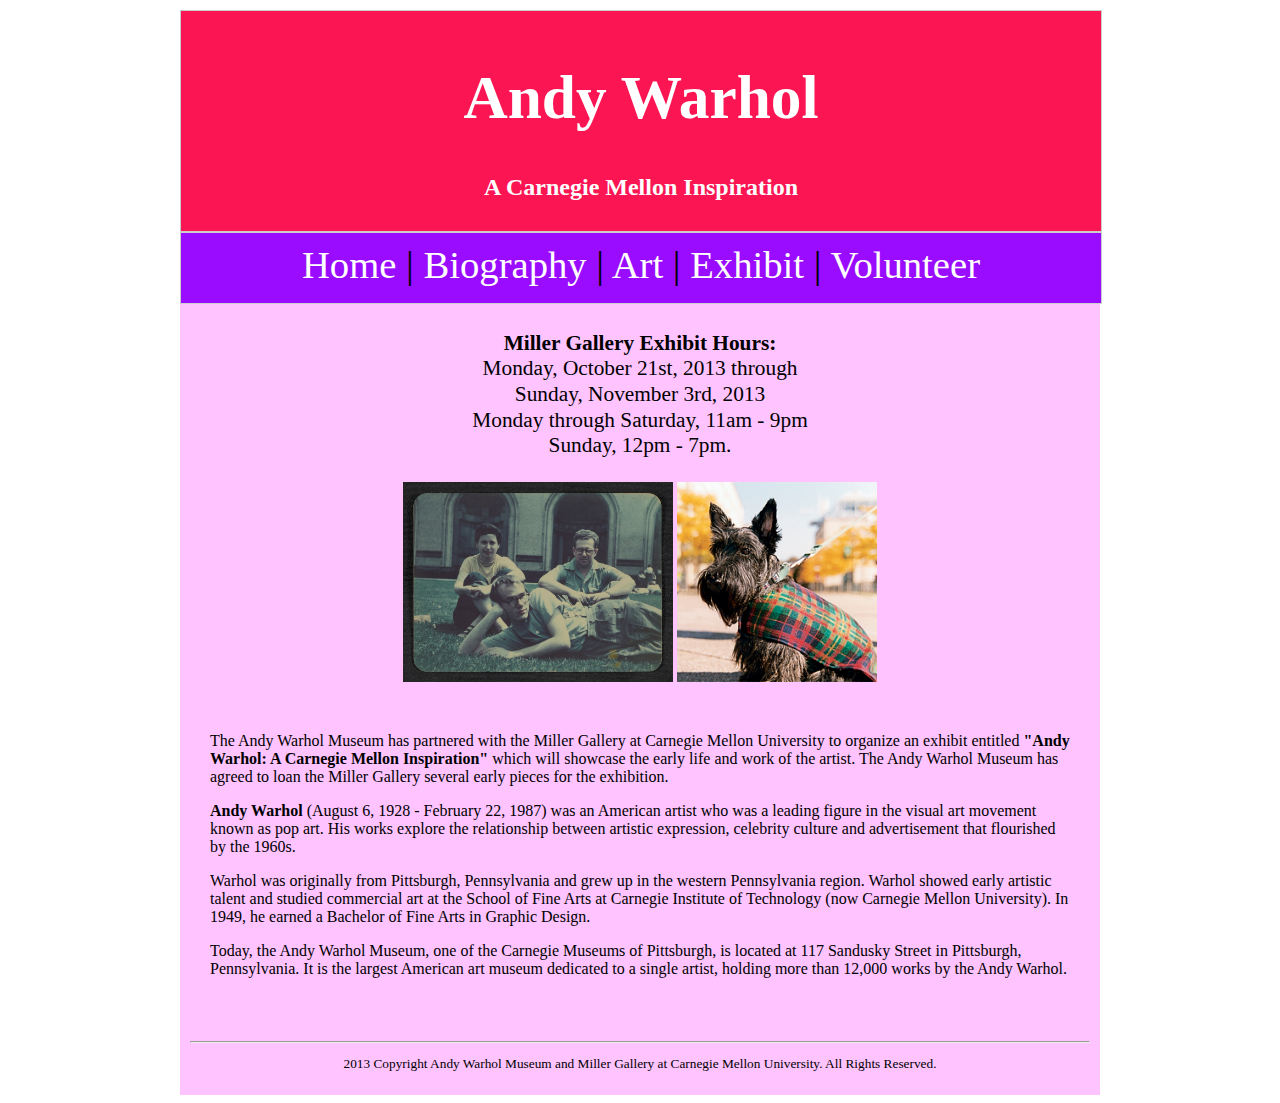
<file: index.html>
<!DOCTYPE html>
<html lang="en">
	<head> 
		<meta charset="utf-8" /> <!-- Specifies the character encoding for the HTML document -->
		<meta name="author" content="Professor Quesenberry">
		<meta name="keywords" content="Carnegie Mellon University, Andy Warhol, exhibit">
		<meta name="description" content="Andy Warhol: A Carnegie Mellon Inspiration">
		<title>Andy Warhol: A Carnegie Mellon Inspiration</title>
		
		<link href="css/basic.css" rel="stylesheet" type="text/css" />
		
	</head>	
	<body>
	<div id="wrapper">
		<div id="header">
		<header> <!-- The header tag should be used as a container for introductory content or set of navigational links. -->
		  	<h1>Andy Warhol</h1>
		  	<h2>A Carnegie Mellon Inspiration</h2>
		</header>
		</div>
		</hr>
		<div id="navigation">  	
		<nav>
		  	<a href="index2.html">Home</a> |
		  	<a href="biography.html">Biography</a> |
		  	<a href="art.html">Art</a> |
		  	<a href="exhibit.html">Exhibit</a> |
		  	<a href="volunteer.html">Volunteer</a>
		  	<!-- This anchor takes us to another page within the site; hence it is called a relative link. -->
		</nav>
		</div>
		</hr>
		
		<div id="details">
		<br><strong>Miller Gallery Exhibit Hours:</strong></br>
		<br>Monday, October 21st, 2013 through</br> 
		<br>Sunday, November 3rd, 2013</br> 
		<br>Monday through Saturday, 11am - 9pm</br> 
		<br>Sunday, 12pm - 7pm.</br> 
		</div>
		
		<div id="images">
		<img src="images/warhol1.jpeg" height="200" alt="Andy Warhol and friends in front of the School of Fine Arts" />
		<img src="images/scotty_dog.jpeg" height="200" alt="Scotty Dog, Carnegie Mellon University's Mascot" />
		</div>
			
		<div id="main">
		<p>The Andy Warhol Museum has partnered with the Miller Gallery at 
			Carnegie Mellon University to organize an exhibit entitled <strong>"Andy 
			Warhol: A Carnegie Mellon Inspiration"</strong> which will showcase the early 
			life and work of the artist. The Andy Warhol Museum has agreed to 
			loan the Miller Gallery several early pieces for the exhibition.</p>
		
		<p><strong>Andy Warhol</strong> (August 6, 1928 - February 22, 1987) was an American 
			artist who was a leading figure in the visual art movement known as 
			pop art. His works explore the relationship between artistic 
			expression, celebrity culture and advertisement that flourished by 
			the 1960s.</p>
		
		<p>Warhol was originally from Pittsburgh, Pennsylvania and grew up in
			the western Pennsylvania region. Warhol showed early artistic talent 
			and studied commercial art at the School of Fine Arts at Carnegie
			Institute of Technology (now Carnegie Mellon University). In 1949, 
			he earned a Bachelor of Fine Arts in Graphic Design.</p>
		
		<p>Today, the Andy Warhol Museum, one of the Carnegie Museums of
			Pittsburgh, is located at 117 Sandusky Street in Pittsburgh,
			Pennsylvania. It is the largest American art museum dedicated 
			to a single artist, holding more than 12,000 works by the Andy 
			Warhol.</p>
		</div>
	</body>
	<footer>
  		<hr />
  		<p>2013 Copyright Andy Warhol Museum and Miller Gallery at Carnegie
  			Mellon University. All Rights Reserved.</p>
	</footer>
  	</div>
</html>
</file>
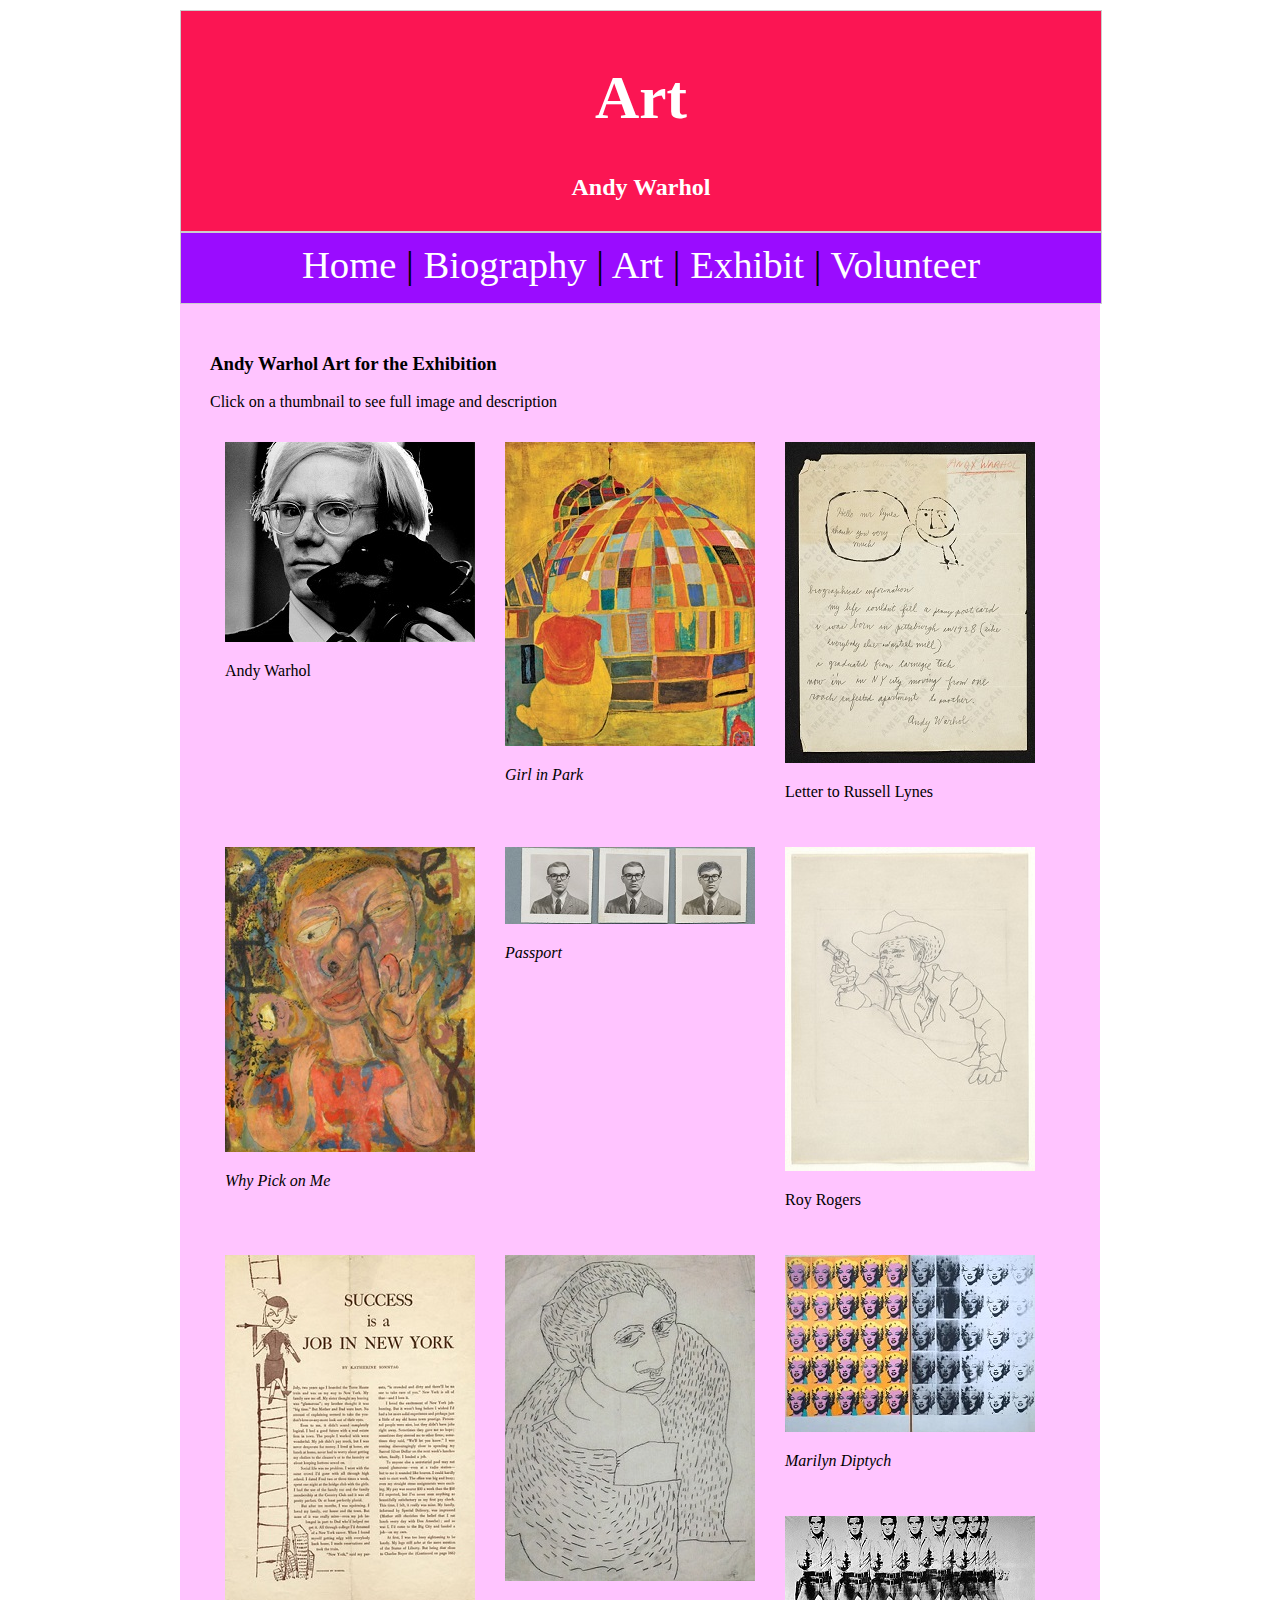
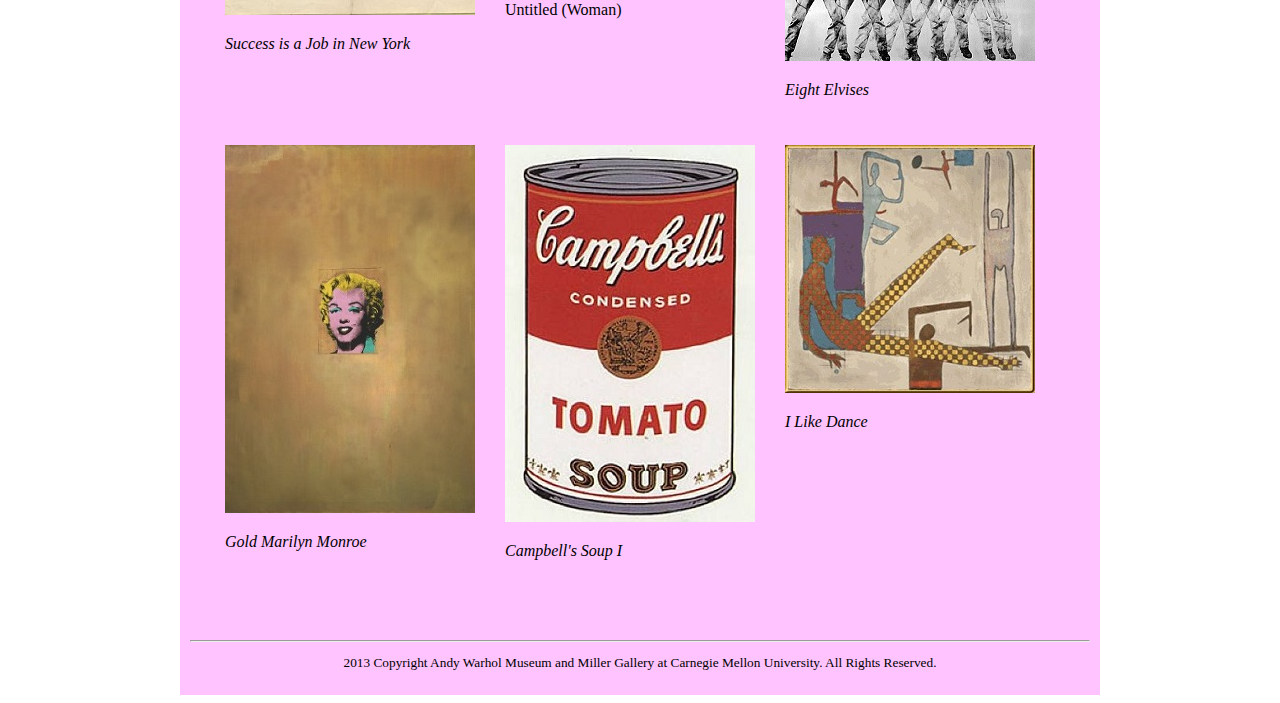
<file: art.html>
<!DOCTYPE html>
<html lang="en">
	<head> 
		<meta charset="utf-8" /> <!-- Specifies the character encoding for the HTML document -->
		<meta name="author" content="Professor Quesenberry">
		<meta name="keywords" content="Carnegie Mellon University, Andy Warhol, exhibit">
		<meta name="description" content="Art: Andy Warhol: A Carnegie Mellon Inspiration">
		<title>Art: Andy Warhol: A Carnegie Mellon Inspiration</title>
		
		<link href="css/basic.css" rel="stylesheet" type="text/css" />
		
		<!-- Link Javascript Files -->
		<script src="js/jquery-2.0.3.min.js" type="text/javascript"></script> <!-- Full jQuery library -->
		
		<!-- Lightbox plugin from:  http://leandrovieira.com/projects/jquery/lightbox/ -->
		<script type="text/javascript" src="js/jquery.lightbox-0.5.js"></script>
	
		<script type="text/javascript">
			$(function() {
				$('#gallery a').lightBox();
			});
		</script>
		
	</head>	
	<body>
		<div id="wrapper">
		<div id="header">	
		<header> <!-- The header tag should be used as a container for introductory content or set of navigational links. -->
		  	<h1>Art</h1>
		  	<h2>Andy Warhol</h2>
		</header>
		</div>
		
		<div id="navigation">
		<nav>
		  	<a href="index.html">Home</a> |
		  	<a href="biography.html">Biography</a> |
		  	<a href="art.html">Art</a> |
		  	<a href="exhibit.html">Exhibit</a> |
		  	<a href="volunteer.html">Volunteer</a>
		  	<!-- This anchor takes us to another page within the site; hence it is called a relative link. -->
		</nav>
		</div>
		
		<div id="main">
		
		<h3>Andy Warhol Art for the Exhibition</h3>
		
		<div id="contentGallery">
			<p>Click on a thumbnail to see full image and description</p>
			<div id="gallery">
				<div id="galleryThumbnail"><div id="thmbnlShadow">
					<a href="images/warhol3.jpeg" title="Andy Warhol. Photo credit: Jack Mitchell">
					<img src="images/warhol3thumb.jpg" alt="Andy Warhol"/></a></div>
					<p>Andy Warhol</p></div>
				<div id="galleryThumbnail"><div id="thmbnlShadow">
					<a href="images/girl_in_park.jpeg" title="Girl in Park, 1948, Tempera on board, 25 x 20 in.">
					<img src="images/girl_in_parkthumb.jpg" alt="Girl in Park"></a></div>
					<p><em>Girl in Park</em></p></div>
				<div id="galleryThumbnail"><div id="thmbnlShadow">
					<a href="images/letter.jpeg" title="Andy Warhol letter to Russell Lynes, 1949. Physical Details: Letter : 1 p. : handwritten, ill. ; 28 x 22 cm. In this letter, Warhol provides a few of his biographical details. The introduction to the letter is enclosed in a speech bubble coming from a cartoon head drawn in black ink.">
					<img src="images/letterthumb.jpg" alt="Letter"></a></div>
					<p>Letter to Russell Lynes</p></div>
				<div id="galleryThumbnail"><div id="thmbnlShadow">
					<a href="images/nosepicker1.jpeg" title="Why Pick on Me (originally titled The Lord Gave Me My Face but I Can Pick My Own Nose) (ca. 1948). Tempera on board.  The Andy Warhol Museum, Pittsburgh; Museum Loan, Paul Warhol Family, The Andy Warhol Foundation for the Visual Arts, Inc.">
					<img src="images/nosepicker1thumb.jpg" alt="Why Pick on Me"></a></div>
					<p><em>Why Pick on Me</em></p></div>
				<div id="galleryThumbnail"><div id="thmbnlShadow">
					<a href="images/passport.jpeg" title="Self-Portrait (Passport Photographs, one with Altered Nose) (ca. 1956).">
					<img src="images/passportthumb.jpg" alt="Passport"></a></div>
					<p><em>Passport</em></p></div>
				<div id="galleryThumbnail"><div id="thmbnlShadow">
					<a href="images/roy_rogers.jpeg" title="Untitled (Roy Rogers). c. 1948. Pencil on paper, 11 x 8 1/2 inches (28 x 22 cm). Chief Curator Discretionary Fund. � 2012 Andy Warhol Foundation for the Visual Arts / Artists Rights Society (ARS), New York">
					<img src="images/roy_rogersthumb.jpg" alt="Roy Rogers"></a></div>
					<p>Roy Rogers</p></div>
				<div id="galleryThumbnail"><div id="thmbnlShadow">
					<a href="images/successinny.jpeg" title="Success is a Job in New York.  Illustration by Andy Warhol on tearsheet for Success is a Job in New York from What is Success, Glamour Magazine, September 1949.  printed ink on paper 12 1/4 x 8 7/8 in. (31.1 x 22.5 cm.)">
					<img src="images/successinnythumb.jpg" alt="Success is a Job in New York"></a></div>
					<p><em>Success is a Job in New York</em></p></div>
				<div id="galleryThumbnail"><div id="thmbnlShadow">
					<a href="images/untitled_woman.jpeg" title="Untitled (Woman) (c. 1946). Pencil on paper, 11 x 8 1/2 inches (28 x 21.6 cm). Purchased with funds given by Sally and Wynn Kramarsky. � 2012 Andy Warhol Foundation for the Visual Arts / Artists Rights Society (ARS), New York">
					<img src="images/untitled_womanthumb.jpg" alt="Untitled (Woman)"></a></div>
					<p>Untitled (Woman)</p></div>
				<div id="galleryThumbnail"><div id="thmbnlShadow">
					<a href="images/marilyndiptych.jpg" title="Marilyn Diptych (1962). Acrylic on canvas, 205.44 cm � 289.56 cm (80.88 in � 114.00 in). Andy Warhol made this silkscreen painting right after Marilyn Monroe's death in August 1962 to honor her.">
					<img src="images/marilyndiptychthumb.jpg" alt="Marilyn Diptych"></a></div>
					<p><em>Marilyn Diptych</em></p></div>
				<div id="galleryThumbnail"><div id="thmbnlShadow">
					<a href="images/eight_elvises.jpg" title="Eight Elvises (1963). Silkscreen on canvas. This silkscreen painting of Elvis Presley was reportedly sold by Italian collector Annibale Berlingieri to a private collector brokered by Philippe S�galot, a French art consultant, for $100 million, making it one of the most expensive paintings ever sold">
					<img src="images/eight_elvisesthumb.jpg" alt="Eight Elvises"></a></div>
					<p><em>Eight Elvises</em></p></div>
				<div id="galleryThumbnail"><div id="thmbnlShadow">
					<a href="images/gold_marilyn_monroe.jpg" title="Gold Marilyn Monroe (1962). Silkscreen ink on synthetic polymer paint on canvas, 6' 11 1/4 inches x 57 inches (211.4 x 144.7 cm).">
					<img src="images/gold_marilyn_monroethumb.jpg" alt="Gold Marilyn Monroe"></a></div>
					<p><em>Gold Marilyn Monroe</em></p></div>
				<div id="galleryThumbnail"><div id="thmbnlShadow">
					<a href="images/campbell's_soup.jpg" title="Campbell's Soup I (1968). During the 1960s, Warhol began to make paintings of iconic American objects such as dollar bills, mushroom clouds, electric chairs, Coca-Cola bottles, Campbell's Soup Cans, such as the one depicted here.">
					<img src="images/campbell's_soupthumb.jpg" alt="Campbell's Soup"></a></div>
					<p><em>Campbell's Soup I</em></p></div>
				<div id="galleryThumbnail"><div id="thmbnlShadow">
					<a href="images/i_like_dance.jpg" title="I Like Dance (1947). Oil on board, 24 x 24 inches.">
					<img src="images/i_like_dancethumb.jpg" alt="I Like Dance"></a></div>
					<p><em>I Like Dance</em></p></div>
				</div><!-- End gallery -->
		</div> <!-- End contentGallery -->
		
		</div>
	</body>
	<footer>
  		<hr />
  		<p>2013 Copyright Andy Warhol Museum and Miller Gallery at Carnegie
  			Mellon University. All Rights Reserved.</p>
	</footer>
	</div>
</html>
</file>
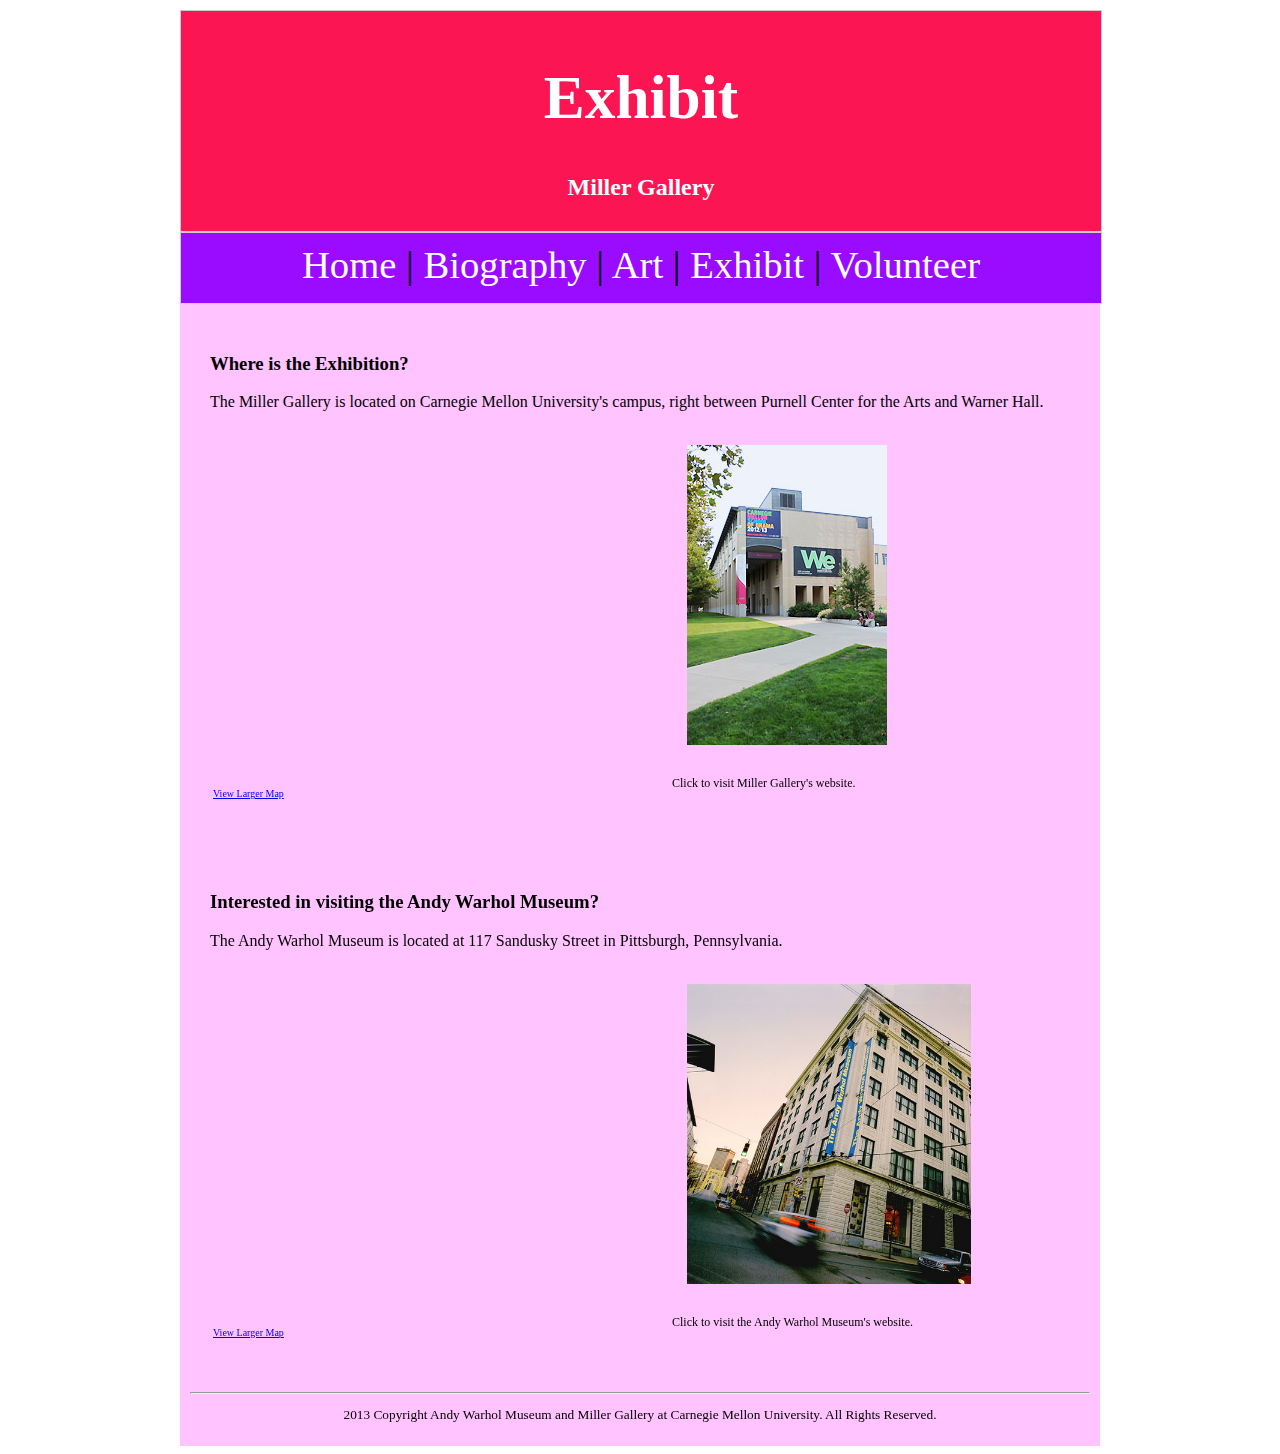
<file: exhibit.html>
<!DOCTYPE html>
<html lang="en">
	<head> 
		<meta charset="utf-8" /> <!-- Specifies the character encoding for the HTML document -->
		<meta name="author" content="Professor Quesenberry">
		<meta name="keywords" content="Carnegie Mellon University, Andy Warhol, exhibit">
		<meta name="description" content="The Exhibit: Andy Warhol: A Carnegie Mellon Inspiration">
		<title>The Exhibit: Andy Warhol: A Carnegie Mellon Inspiration</title>
		
		<link href="css/basic.css" rel="stylesheet" type="text/css" />
		
	</head>	
	<body>
		<div id="wrapper">
		<div id="header">
		<header> <!-- The header tag should be used as a container for introductory content or set of navigational links. -->
		  	<h1>Exhibit</h1>
		  	<h2>Miller Gallery</h2>
		</header>
		</div>
		
		<div id="navigation">
		<nav>
		  	<a href="index.html">Home</a> |
		  	<a href="biography.html">Biography</a> |
		  	<a href="art.html">Art</a> |
		  	<a href="exhibit.html">Exhibit</a> |
		  	<a href="volunteer.html">Volunteer</a>
		  	<!-- This anchor takes us to another page within the site; hence it is called a relative link. -->
		</nav>
		</div>
		
		<div id="main">
		<div id="miller_gallery">
		
		<h3>Where is the Exhibition?</h3>
		<p>The Miller Gallery is located on Carnegie Mellon University's campus,
			right between Purnell Center for the Arts and Warner Hall.</p>
		
		<table id="miller_gallery_table" border="0">	
			<tr>	
				<td><iframe id="googlemap" width="425" height="350" frameborder="0" scrolling="no" marginheight="0" marginwidth="0" src="https://maps.google.com/maps?f=d&amp;source=s_d&amp;saddr=Miller+Gallery+at+Carnegie+Mellon+University,+Pittsburgh,+PA&amp;daddr=&amp;geocode=&amp;aq=0&amp;oq=miller+galler&amp;sll=40.44836,-80.002528&amp;sspn=0.009944,0.021136&amp;hl=en&amp;mra=ls&amp;ie=UTF8&amp;t=m&amp;ll=40.445935,-79.94251&amp;spn=0.005715,0.00912&amp;z=16&amp;iwloc=ddw0&amp;output=embed"></iframe><br /><small><a href="https://maps.google.com/maps?f=d&amp;source=embed&amp;saddr=Miller+Gallery+at+Carnegie+Mellon+University,+Pittsburgh,+PA&amp;daddr=&amp;geocode=&amp;aq=0&amp;oq=miller+galler&amp;sll=40.44836,-80.002528&amp;sspn=0.009944,0.021136&amp;hl=en&amp;mra=ls&amp;ie=UTF8&amp;t=m&amp;ll=40.445935,-79.94251&amp;spn=0.005715,0.00912&amp;z=16&amp;iwloc=ddw0" style="color:#0000FF;text-align:left">View Larger Map</a></small></td>	
				<td><a href="http://millergallery.cfa.cmu.edu/" target="_blank"><img id="miller_gallery_image" src="images/millergallery2012.jpeg" height="300" alt="Miller Gallery at Carnegie Mellon University"/></a><p>Click to visit Miller Gallery's website.</p></td>	
			</tr>
		</table>
		
		</div>
		
		<br></br>
		
		<div id="warhol_museum">
		
		<h3>Interested in visiting the Andy Warhol Museum?</h3>
		<p>The Andy Warhol Museum is located at 117 Sandusky Street in Pittsburgh,
			Pennsylvania.</p>
		
		<table id="warhol_museum_table" border="0">	
			<tr>	
				<td><iframe id="googlemap" width="425" height="350" frameborder="0" scrolling="no" marginheight="0" marginwidth="0" src="https://maps.google.com/maps?f=d&amp;source=s_d&amp;saddr=117+Sandusky+Street,+Pittsburgh,+PA&amp;daddr=&amp;geocode=&amp;aq=0&amp;oq=117+Sandusky+Street&amp;sll=40.443963,-79.942612&amp;sspn=0.002486,0.005284&amp;hl=en&amp;mra=ls&amp;ie=UTF8&amp;t=m&amp;z=16&amp;iwloc=ddw0&amp;output=embed"></iframe><br /><small><a href="https://maps.google.com/maps?f=d&amp;source=embed&amp;saddr=117+Sandusky+Street,+Pittsburgh,+PA&amp;daddr=&amp;geocode=&amp;aq=0&amp;oq=117+Sandusky+Street&amp;sll=40.443963,-79.942612&amp;sspn=0.002486,0.005284&amp;hl=en&amp;mra=ls&amp;ie=UTF8&amp;t=m&amp;z=16&amp;iwloc=ddw0" style="color:#0000FF;text-align:left">View Larger Map</a></small></td>	
				<td><a href="http://www.warhol.org/" target="_blank"><img id="warhol_museum_image" src="images/warholmuseum.jpeg" height="300" alt="The Andy Warhol Museum in Pittsburgh, PA"/></a><p>Click to visit the Andy Warhol Museum's website.</p></td>	
			</tr>
		</table>	
		
		</div>
		 
		</div>
		
	</body>
	<footer>
  		<hr />
  		<p>2013 Copyright Andy Warhol Museum and Miller Gallery at Carnegie
  			Mellon University. All Rights Reserved.</p>
	</footer>
  	</div>
</html>
</file>
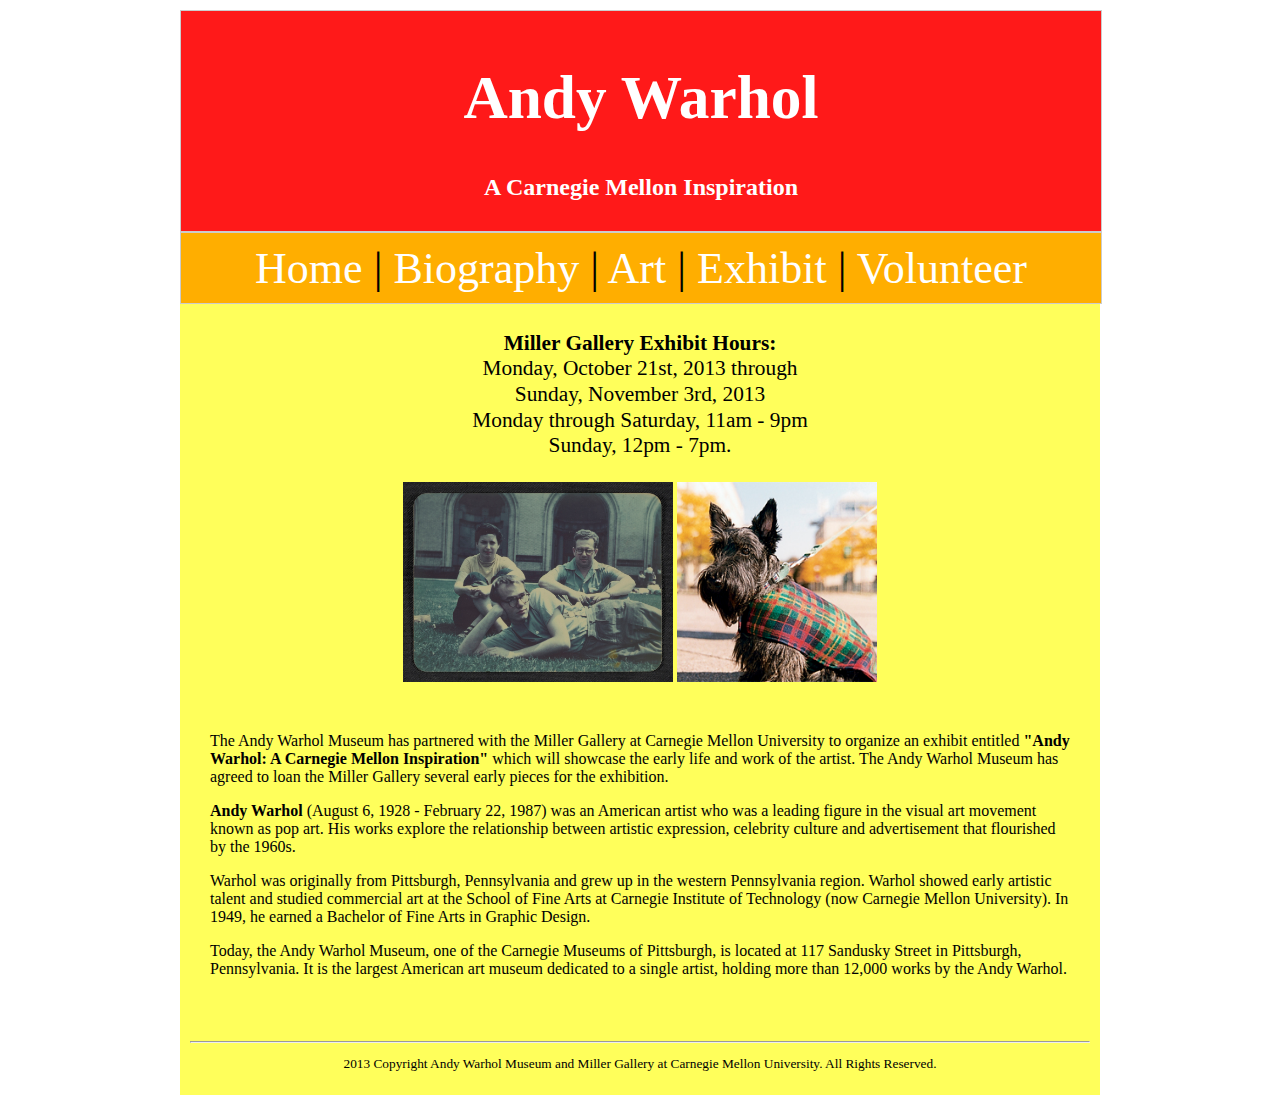
<file: index2.html>
<!DOCTYPE html>
<html lang="en">
	<head> 
		<meta charset="utf-8" /> <!-- Specifies the character encoding for the HTML document -->
		<meta name="author" content="Professor Quesenberry">
		<meta name="keywords" content="Carnegie Mellon University, Andy Warhol, exhibit">
		<meta name="description" content="Andy Warhol: A Carnegie Mellon Inspiration">
		<title>Andy Warhol: A Carnegie Mellon Inspiration</title>
		
		<link href="css/basic2.css" rel="stylesheet" type="text/css" />
		
	</head>	
	<body>
	<div id="wrapper">
		<div id="header">
		<header> <!-- The header tag should be used as a container for introductory content or set of navigational links. -->
		  	<h1>Andy Warhol</h1>
		  	<h2>A Carnegie Mellon Inspiration</h2>
		</header>
		</div>
		</hr>
		<div id="navigation">  	
		<nav>
		  	<a href="index.html">Home</a> |
		  	<a href="biography.html">Biography</a> |
		  	<a href="art.html">Art</a> |
		  	<a href="exhibit.html">Exhibit</a> |
		  	<a href="volunteer.html">Volunteer</a>
		  	<!-- This anchor takes us to another page within the site; hence it is called a relative link. -->
		</nav>
		</div>
		</hr>
		
		<div id="details">
		<br><strong>Miller Gallery Exhibit Hours:</strong></br>
		<br>Monday, October 21st, 2013 through</br> 
		<br>Sunday, November 3rd, 2013</br> 
		<br>Monday through Saturday, 11am - 9pm</br> 
		<br>Sunday, 12pm - 7pm.</br> 
		</div>
		
		<div id="images">
		<img src="images/warhol1.jpeg" height="200" alt="Andy Warhol and friends in front of the School of Fine Arts" />
		<img src="images/scotty_dog.jpeg" height="200" alt="Scotty Dog, Carnegie Mellon University's Mascot" />
		</div>
			
		<div id="main">
		<p>The Andy Warhol Museum has partnered with the Miller Gallery at 
			Carnegie Mellon University to organize an exhibit entitled <strong>"Andy 
			Warhol: A Carnegie Mellon Inspiration"</strong> which will showcase the early 
			life and work of the artist. The Andy Warhol Museum has agreed to 
			loan the Miller Gallery several early pieces for the exhibition.</p>
		
		<p><strong>Andy Warhol</strong> (August 6, 1928 - February 22, 1987) was an American 
			artist who was a leading figure in the visual art movement known as 
			pop art. His works explore the relationship between artistic 
			expression, celebrity culture and advertisement that flourished by 
			the 1960s.</p>
		
		<p>Warhol was originally from Pittsburgh, Pennsylvania and grew up in
			the western Pennsylvania region. Warhol showed early artistic talent 
			and studied commercial art at the School of Fine Arts at Carnegie
			Institute of Technology (now Carnegie Mellon University). In 1949, 
			he earned a Bachelor of Fine Arts in Graphic Design.</p>
		
		<p>Today, the Andy Warhol Museum, one of the Carnegie Museums of
			Pittsburgh, is located at 117 Sandusky Street in Pittsburgh,
			Pennsylvania. It is the largest American art museum dedicated 
			to a single artist, holding more than 12,000 works by the Andy 
			Warhol.</p>
		</div>
	</body>
	<footer>
  		<hr />
  		<p>2013 Copyright Andy Warhol Museum and Miller Gallery at Carnegie
  			Mellon University. All Rights Reserved.</p>
	</footer>
  	</div>
</html>
</file>
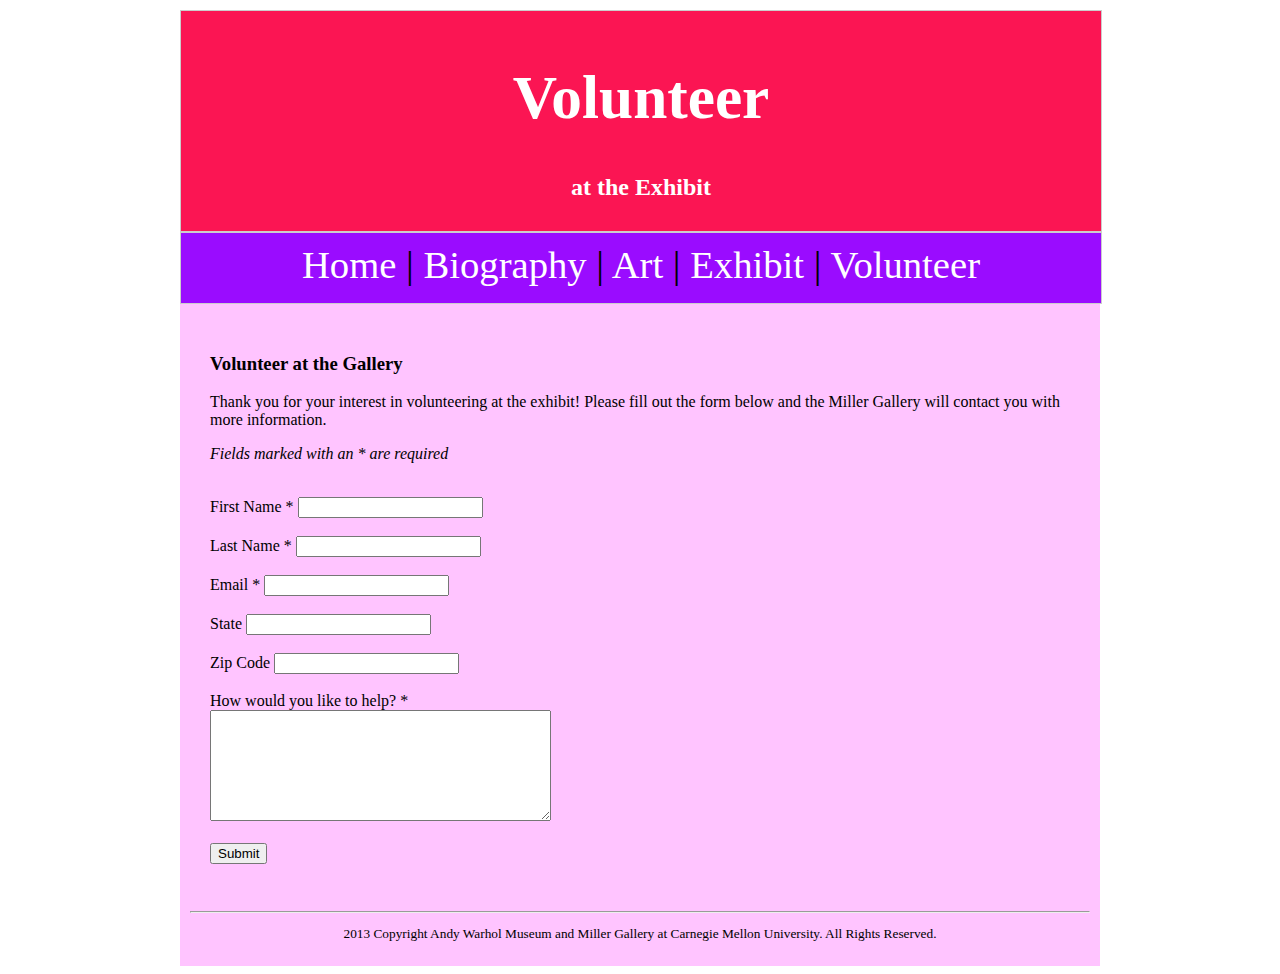
<file: volunteer.html>
<!DOCTYPE html>
<html lang="en">
	<head> 
		<meta charset="utf-8" /> <!-- Specifies the character encoding for the HTML document -->
		<meta name="author" content="Professor Quesenberry">
		<meta name="keywords" content="Carnegie Mellon University, Andy Warhol, exhibit">
		<meta name="description" content="The Exhibit: Andy Warhol: A Carnegie Mellon Inspiration">
		<title>Volunteer: Andy Warhol: A Carnegie Mellon Inspiration</title>
		
		<!-- Link to CSS -->
		<link href="css/basic.css" rel="stylesheet" type="text/css" />

		<!-- Link Javascript Files -->
		<script src="js/jquery-2.0.3.min.js" type="text/javascript"></script>
		<script src="js/jquery.validate.js" type="text/javascript"></script>

		<script>
		  $(document).ready(function(){
		    $("#contact_form").validate();
		  });
		</script>
		
	</head>	
	<body>
		<div id="wrapper">
		<div id="header">
		<header> <!-- The header tag should be used as a container for introductory content or set of navigational links. -->
		  	<h1>Volunteer</h1>
		  	<h2>at the Exhibit</h2>
		</header>
		</div>
		
		<div id="navigation">
		<nav>
		  	<a href="index.html">Home</a> |
		  	<a href="biography.html">Biography</a> |
		  	<a href="art.html">Art</a> |
		  	<a href="exhibit.html">Exhibit</a> |
		  	<a href="volunteer.html">Volunteer</a>
		  	<!-- This anchor takes us to another page within the site; hence it is called a relative link. -->
		</nav>
		</div>
		
		<div id="main">
		
		<h3>Volunteer at the Gallery</h3>
		
		<p>Thank you for your interest in volunteering at the exhibit! Please 
			fill out the form below and the Miller Gallery will contact you with
			more information.</p>
		
		<p><em>Fields marked with an * are required</em></p><br />

		 	<form id="contact_form" name="contact_form" action="http://www.andrew.cmu.edu/cgi-bin/mailto" method="post" enctype="plain/text">
				<input name="MailTo" type="hidden" value="jeriaq@andrew.cmu.edu" />

				<label for="fname">First Name * </label>
				<input type="text" name="fname" id="fname" class="required"/>
				<br /><br />
				<label for="lname">Last Name * </label>
				<input type="text" name="lname" id="lname" class="required"/>
				<br /><br />
				<label for="email">Email * </label>
				<input type="text" name="email" id="email" class="required email"/>
				<br /><br />
				<label for="state">State </label>
				<input type="text" name="state" id="state"/>
				<br /><br />
				<label for"zip">Zip Code </label>
				<input type="text" name="zip" id="zip" size=�6" minlength="5" maxlength="5" digits="true" />	
				<br /><br />
				<label for="comment">How would you like to help? * </label><br />
				<textarea name="comment" id="comment" rows="7" cols="40" class="required" />
				</textarea>
				<br /><br />
			
				<input type="submit" value="Submit" />
		
			</form>
		</div>
		
	</body>
	<footer>
  		<hr />
  		<p>2013 Copyright Andy Warhol Museum and Miller Gallery at Carnegie
  			Mellon University. All Rights Reserved.</p>
	</footer>
  	</div>
</html>
</file>
<file: css/basic.css>
/* CSS Document */

#wrapper {
	margin: 0 auto;
	width: 920px;
	background: #FFC4FF; 
}

header {
	width: 900px;
	height: 200px;
	float: center;
	text-align: center; 
	border: 1px solid #ccc;
	margin: 10px 0px 0px 0px;
	padding: 10px;
	background: #FB1553;
}

h1 {
	font-family: brush script mt;
	font-size: 46pt;
	color: white 
}

h2 {
	font-family: verdana;
	color: white
}

#navigation {
	width: 900px;
	height: 50px;
	float: center;
	text-align: center;
	border: 1px solid #ccc;
	margin: 0px 0px 20px 0px;
	padding: 10px;
	background: #9A0CFF;	
	font-size: 29pt;
	font-family: verdana;
}

nav a:link {
	text-decoration: none;
	color: white;
} 
	/* Adds special style to an unvisited link */

nav a:visited {
	text-decoration: none;
	color: white;
} 
	/* Adds special style to a visited link */

nav a:hover {
	color: yellow; 
	text-decoration: underline;
} 
	/* Adds special style to an element when you mouse over it */

nav a:active {
	text-decoration: none;
}

#images {
	float: center;
	padding: 10px;
	text-align: center;	
}

#details {
	margin: 10px 10px 20px 10px;
	float: center;	
	text-align: center;
	font-family: verdana;
	color: black;
	font-size: 16pt;
	font-style: bold;
	line-height: 60%
}

#main { 
	float: center;
	margin: 10px 20px 20px 20px;
	padding: 10px;
	background: #FFC4FF;
	font-family: verdana;
	color: black;
}

footer {
	text-align: center;
	font-family: verdana;
	font-size: 10pt;
	margin: 0px 0px 0px 0px;	
	padding: 10px;
}

#warholBioImage {
	float: center;
	margin: 10px 10px 20px 10px;
	text-align: center;
}

#contentGallery {
	height: 1800px;
}

#galleryThumbnail {
	float: left;
	padding: 15px;
}

#miller_gallery {
	margin: 0px 0px 30px 0px;	
}

#googlemap {
	margin: 0px 30px 0px 0px;	
}

#miller_gallery_table {
	font-size: 12px;	
}

#warhol_museum_table {
	font-size: 12px;
}

#miller_gallery_image {
	margin: 0px 10px 0px 0px;
	padding: 15px;
}

#warhol_museum_image {
	margin: 0px 10px 0px 0px;
	padding: 15px;
}

/**
 * jQuery lightBox plugin
 * This jQuery plugin was inspired and based on Lightbox 2 by Lokesh Dhakar (http://www.huddletogether.com/projects/lightbox2/)
 * and adapted to me for use like a plugin from jQuery.
 * @name jquery-lightbox-0.5.css
 * @author Leandro Vieira Pinho - http://leandrovieira.com
 * @version 0.5
 * @date April 11, 2008
 * @category jQuery plugin
 * @copyright (c) 2008 Leandro Vieira Pinho (leandrovieira.com)
 * @license CCAttribution-ShareAlike 2.5 Brazil - http://creativecommons.org/licenses/by-sa/2.5/br/deed.en_US
 * @example Visit http://leandrovieira.com/projects/jquery/lightbox/ for more informations about this jQuery plugin
 */

#jquery-overlay {
	position: absolute;
	top: 0;
	left: 0;
	z-index: 90;
	width: 100%;
	height: 500px;
}
#jquery-lightbox {
	position: absolute;
	top: 0;
	left: 0;
	width: 100%;
	z-index: 100;
	text-align: center;
	line-height: 0;
}
#jquery-lightbox a img { border: none; }
#lightbox-container-image-box {
	position: relative;
	background-color: #fff;
	width: 250px;
	height: 250px;
	margin: 0 auto;
}
#lightbox-container-image { padding: 10px; }
#lightbox-loading {
	position: absolute;
	top: 40%;
	left: 0%;
	height: 25%;
	width: 100%;
	text-align: center;
	line-height: 0;
}
#lightbox-nav {
	position: absolute;
	top: 0;
	left: 0;
	height: 100%;
	width: 100%;
	z-index: 10;
}
#lightbox-container-image-box > #lightbox-nav { left: 0; }
#lightbox-nav a { outline: none;}
#lightbox-nav-btnPrev, #lightbox-nav-btnNext {
	width: 49%;
	height: 100%;
	zoom: 1;
	display: block;
}
#lightbox-nav-btnPrev { 
	left: 0; 
	float: left;
}
#lightbox-nav-btnNext { 
	right: 0; 
	float: right;
}
#lightbox-container-image-data-box {
	font: 10px Verdana, Helvetica, sans-serif;
	background-color: #fff;
	margin: 0 auto;
	line-height: 1.4em;
	overflow: auto;
	width: 100%;
	padding: 0 10px 0;
}
#lightbox-container-image-data {
	padding: 0 10px; 
	color: #666; 
}
#lightbox-container-image-data #lightbox-image-details { 
	width: 70%; 
	float: left; 
	text-align: left; 
}	
#lightbox-image-details-caption { font-weight: bold; }
#lightbox-image-details-currentNumber {
	display: block; 
	clear: left; 
	padding-bottom: 1.0em;	
}			
#lightbox-secNav-btnClose {
	width: 66px; 
	float: right;
	padding-bottom: 0.7em;	
}
</file>
<file: css/basic2.css>
/* CSS Document */

#wrapper {
	margin: 0 auto;
	width: 920px;
	background: #FFFF5B; 
}

header {
	width: 900px;
	height: 200px;
	float: center;
	text-align: center; 
	border: 1px solid #ccc;
	margin: 10px 0px 0px 0px;
	padding: 10px;
	background: #FF1919;
}

h1 {
	font-family: impact;
	font-size: 46pt;
	color: white 
}

h2 {
	font-family: constantia;
	color: white
}

#navigation {
	width: 900px;
	height: 50px;
	float: center;
	text-align: center;
	border: 1px solid #ccc;
	margin: 0px 0px 20px 0px;
	padding: 10px;
	background: #FFAE00;	
	font-size: 33pt;
	font-family: constantia;
}

nav a:link {
	text-decoration: none;
	color: white;
} 
	/* Adds special style to an unvisited link */

nav a:visited {
	text-decoration: none;
	color: white;
} 
	/* Adds special style to a visited link */

nav a:hover {
	color: red; 
	text-decoration: underline;
} 
	/* Adds special style to an element when you mouse over it */

nav a:active {
	text-decoration: none;
}

#images {
	float: center;
	padding: 10px;
	text-align: center;	
}

#details {
	margin: 10px 10px 20px 10px;
	float: center;	
	text-align: center;
	font-family: constantia;
	color: black;
	font-size: 16pt;
	font-style: bold;
	line-height: 60%
}

#main { 
	float: center;
	margin: 10px 20px 20px 20px;
	padding: 10px;
	background: #FFFF5B;
	font-family: constantia;
	color: black;
}

footer {
	text-align: center;
	font-family: constantia;
	font-size: 10pt;
	margin: 0px 0px 0px 0px;	
	padding: 10px;
}

#warholBioImage {
	float: center;
	margin: 10px 10px 20px 10px;
	text-align: center;
}

#contentGallery {
	height: 2000px;
}

#galleryThumbnail {
	float: left;
	padding: 15px;
}

#miller_gallery {
	margin: 0px 0px 30px 0px;	
}

#miller_gallery_image {
	margin: 0px 10px 0px 30px;
	padding: 15px;
}

#warhol_museum_image {
	margin: 0px 10px 0px 30px;
	padding: 15px;
}

/**
 * jQuery lightBox plugin
 * This jQuery plugin was inspired and based on Lightbox 2 by Lokesh Dhakar (http://www.huddletogether.com/projects/lightbox2/)
 * and adapted to me for use like a plugin from jQuery.
 * @name jquery-lightbox-0.5.css
 * @author Leandro Vieira Pinho - http://leandrovieira.com
 * @version 0.5
 * @date April 11, 2008
 * @category jQuery plugin
 * @copyright (c) 2008 Leandro Vieira Pinho (leandrovieira.com)
 * @license CCAttribution-ShareAlike 2.5 Brazil - http://creativecommons.org/licenses/by-sa/2.5/br/deed.en_US
 * @example Visit http://leandrovieira.com/projects/jquery/lightbox/ for more informations about this jQuery plugin
 */

#jquery-overlay {
	position: absolute;
	top: 0;
	left: 0;
	z-index: 90;
	width: 100%;
	height: 500px;
}
#jquery-lightbox {
	position: absolute;
	top: 0;
	left: 0;
	width: 100%;
	z-index: 100;
	text-align: center;
	line-height: 0;
}
#jquery-lightbox a img { border: none; }
#lightbox-container-image-box {
	position: relative;
	background-color: #fff;
	width: 250px;
	height: 250px;
	margin: 0 auto;
}
#lightbox-container-image { padding: 10px; }
#lightbox-loading {
	position: absolute;
	top: 40%;
	left: 0%;
	height: 25%;
	width: 100%;
	text-align: center;
	line-height: 0;
}
#lightbox-nav {
	position: absolute;
	top: 0;
	left: 0;
	height: 100%;
	width: 100%;
	z-index: 10;
}
#lightbox-container-image-box > #lightbox-nav { left: 0; }
#lightbox-nav a { outline: none;}
#lightbox-nav-btnPrev, #lightbox-nav-btnNext {
	width: 49%;
	height: 100%;
	zoom: 1;
	display: block;
}
#lightbox-nav-btnPrev { 
	left: 0; 
	float: left;
}
#lightbox-nav-btnNext { 
	right: 0; 
	float: right;
}
#lightbox-container-image-data-box {
	font: 10px Verdana, Helvetica, sans-serif;
	background-color: #fff;
	margin: 0 auto;
	line-height: 1.4em;
	overflow: auto;
	width: 100%;
	padding: 0 10px 0;
}
#lightbox-container-image-data {
	padding: 0 10px; 
	color: #666; 
}
#lightbox-container-image-data #lightbox-image-details { 
	width: 70%; 
	float: left; 
	text-align: left; 
}	
#lightbox-image-details-caption { font-weight: bold; }
#lightbox-image-details-currentNumber {
	display: block; 
	clear: left; 
	padding-bottom: 1.0em;	
}			
#lightbox-secNav-btnClose {
	width: 66px; 
	float: right;
	padding-bottom: 0.7em;	
}
</file>
